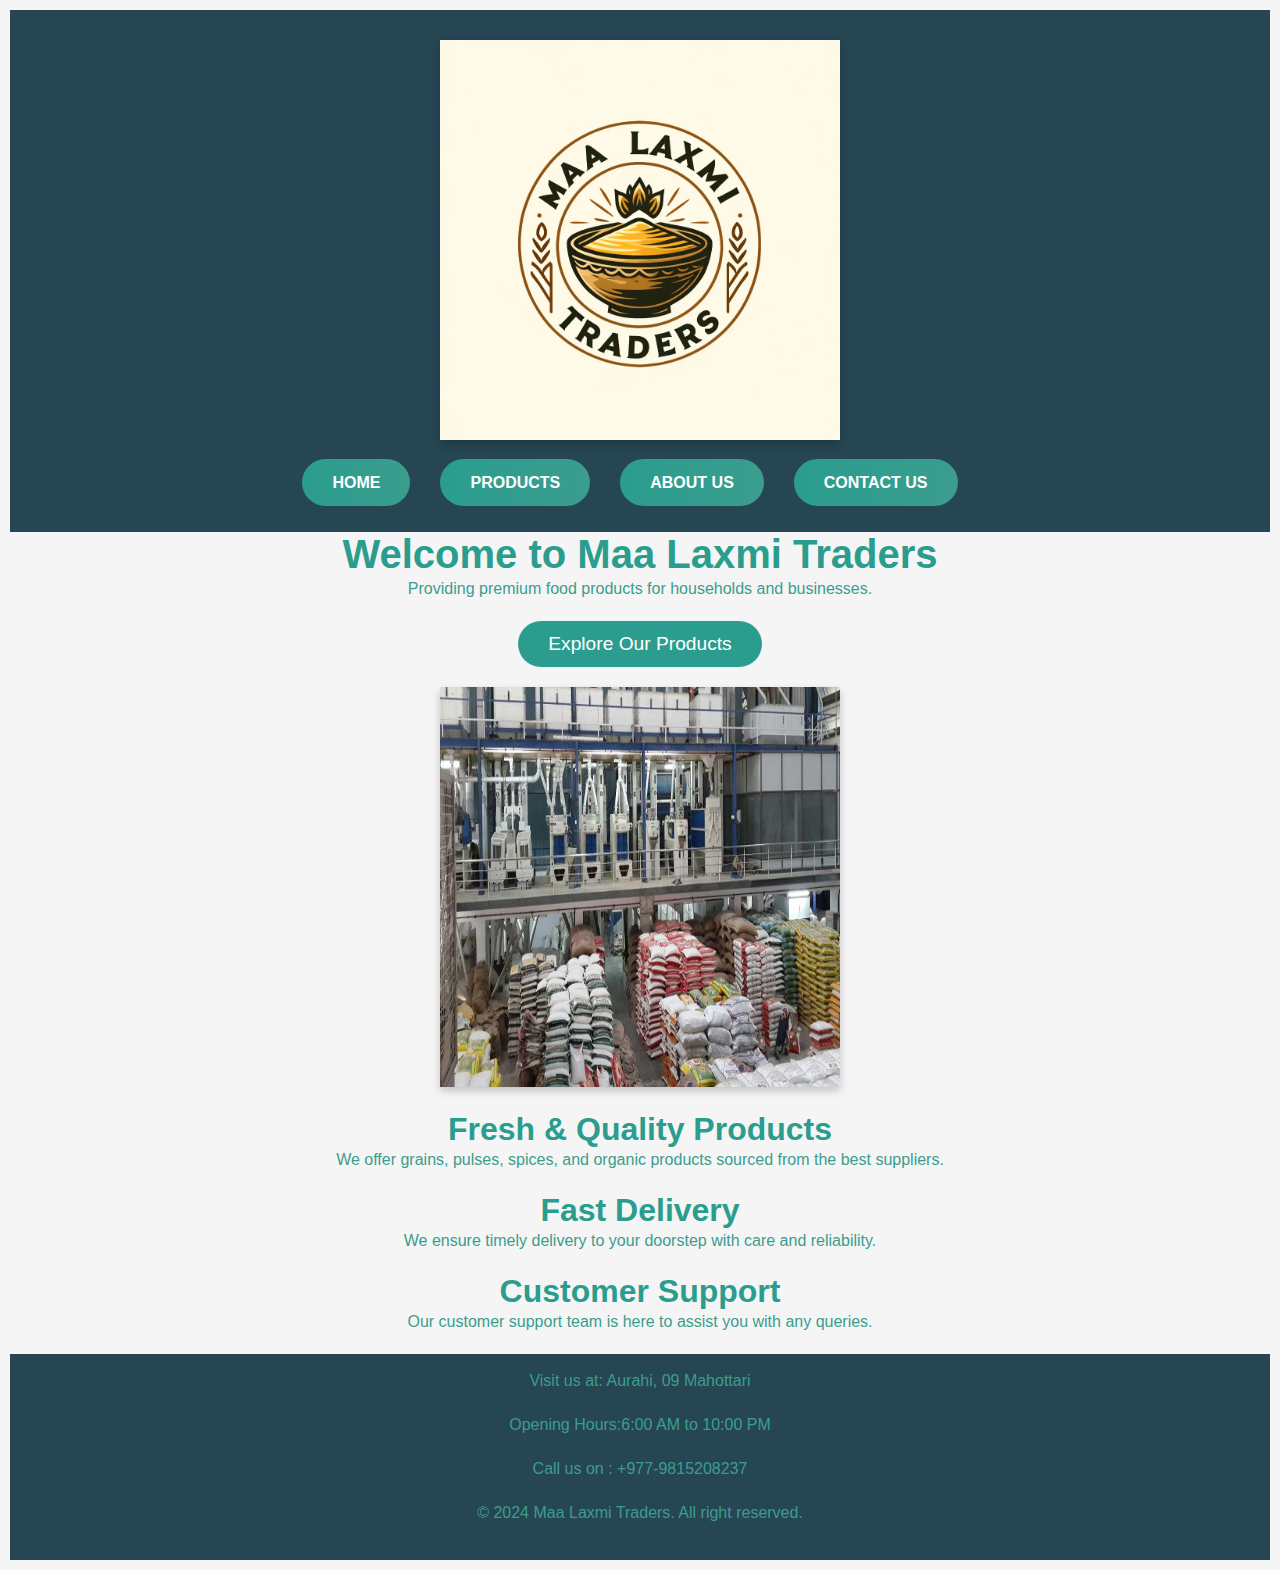
<file: index.html>
<!DOCTYPE html>
<html lang="en">
<head>
	<meta charset="utf-8">
	<meta name="viewport" content="width=device-width, initial-scale=1">
	<title>Maa Laxmi traders Food Suppliers</title>
	<link rel="stylesheet" type="text/css" href="style.css">
	
</head>
<body>
	<header>
		
		<div class="container">
            <div class="logo">
		      <img src="logo.png" alt="logo">
        </div>
		
		<nav>
			<ul>	
				<li><a href="index.html">HOME</a></li>
				<li><a href="products.html">PRODUCTS</a></li>
				<li><a href="about.html">ABOUT US</a></li>
				<li><a href="contact.html">CONTACT US</a></li>
			</ul>
		</nav>
    </div>
	</header>
	<main>
		<section>
            <div class="container">
                <h1>Welcome to Maa Laxmi Traders</h1>
                <p>Providing premium food products for households and businesses.</p>
                <a href="products.html" class="btn-primary">Explore Our Products</a>
            </div>
        </section>

        
		<section>
            <div class="container">
             		<img src="Rice-mill.jpg" alt="img">
                    <h2>Fresh & Quality Products</h2>
                    <p>We offer grains, pulses, spices, and organic products sourced from the best suppliers.</p>
                </div>
                <div class="feature">
                    <h2>Fast Delivery</h2>
                    <p>We ensure timely delivery to your doorstep with care and reliability.</p>
                </div>
                <div class="feature">
                    <h2>Customer Support</h2>
                    <p>Our customer support team is here to assist you with any queries.</p>
               
            </div>
        </section>
	</main>
	
	<footer>
			<p>Visit us at: Aurahi, 09 Mahottari</p>
			<p>Opening Hours:6:00 AM to 10:00 PM</p>
			<p>Call us on : +977-9815208237</p>
			<p>&copy; 2024 Maa Laxmi Traders. All right reserved.</p>
			<p></p>
	</footer>

</body>
</html>
</file>
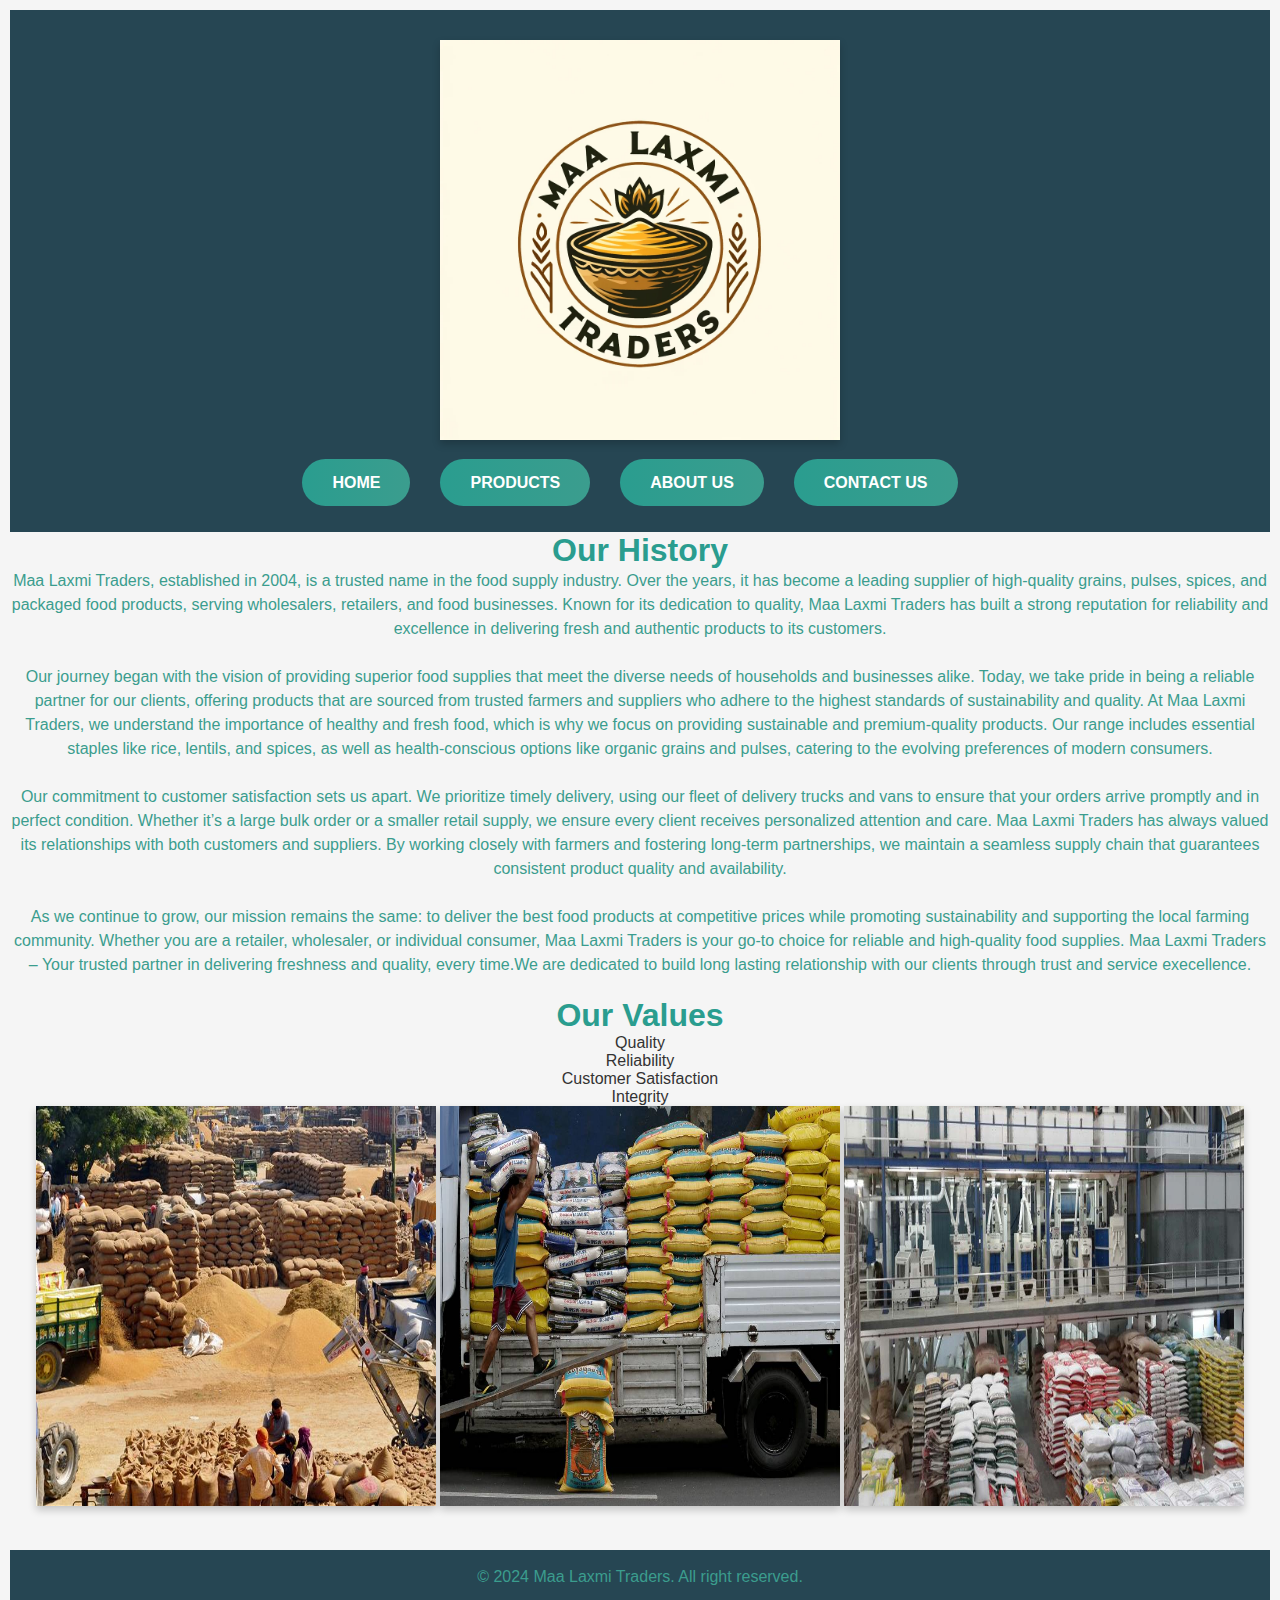
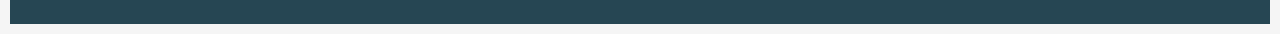
<file: about.html>
<!DOCTYPE html>
<html lang="en">
<head>
	<meta charset="utf-8">
	<meta name="viewport" content="width=device-width, initial-scale=1">
	<title>About us-Maa Laxmi Traders </title>
	<link rel="stylesheet" type="text/css" href="style.css">
</head>
<body>
	<header>
	<div class="container">
         <div class="logo">
		  <img src="logo.png" alt="logo">
     </div>
		
	<nav>	
		<ul>
				<li><a href="index.html">HOME</a></li>
				<li><a href="products.html">PRODUCTS</a></li>
				<li><a href="about.html">ABOUT US</a></li>
				<li><a href="contact.html">CONTACT US</a></li>
			</ul>
		</nav>
	</header>

	<main>
		<section class="about-us">
			<div class="container">
		<h2>Our History</h2>
		
		
				<p>Maa Laxmi Traders, established in 2004, is a trusted name in the food supply industry. Over the years, it has become a leading supplier of high-quality grains, pulses, spices, and packaged food products, serving wholesalers, retailers, and food businesses. Known for its dedication to quality, Maa Laxmi Traders has built a strong reputation for reliability and excellence in delivering fresh and authentic products to its customers.<br><br>
				Our journey began with the vision of providing superior food supplies that meet the diverse needs of households and businesses alike. Today, we take pride in being a reliable partner for our clients, offering products that are sourced from trusted farmers and suppliers who adhere to the highest standards of sustainability and quality.
				At Maa Laxmi Traders, we understand the importance of healthy and fresh food, which is why we focus on providing sustainable and premium-quality products. Our range includes essential staples like rice, lentils, and spices, as well as health-conscious options like organic grains and pulses, catering to the evolving preferences of modern consumers.<br><br>
				Our commitment to customer satisfaction sets us apart. We prioritize timely delivery, using our fleet of delivery trucks and vans to ensure that your orders arrive promptly and in perfect condition. Whether it’s a large bulk order or a smaller retail supply, we ensure every client receives personalized attention and care.
				Maa Laxmi Traders has always valued its relationships with both customers and suppliers. By working closely with farmers and fostering long-term partnerships, we maintain a seamless supply chain that guarantees consistent product quality and availability.<br><br>
				As we continue to grow, our mission remains the same: to deliver the best food products at competitive prices while promoting sustainability and supporting the local farming community. Whether you are a retailer, wholesaler, or individual consumer, Maa Laxmi Traders is your go-to choice for reliable and high-quality food supplies.
				Maa Laxmi Traders – Your trusted partner in delivering freshness and quality, every time.We are dedicated to build long lasting relationship with our clients through trust and service execellence.</p>



		<h2>Our Values</h2>
                <ul>
                    <li>Quality</li>
                    <li>Reliability</li>
                    <li>Customer Satisfaction</li>
                    <li>Integrity</li>
                </ul>

			<img src="2023_12largeimg_608875935.jpg"  alt="image">
				<img src="836073.jpeg" alt="image">
				<img src="Rice-mill.jpg" alt="image">
		</div>
		</section>
	</main>
	
	<footer>
		<p>© 2024 Maa Laxmi Traders. All right reserved.</p>
	</footer>

</body>
</html>
</file>
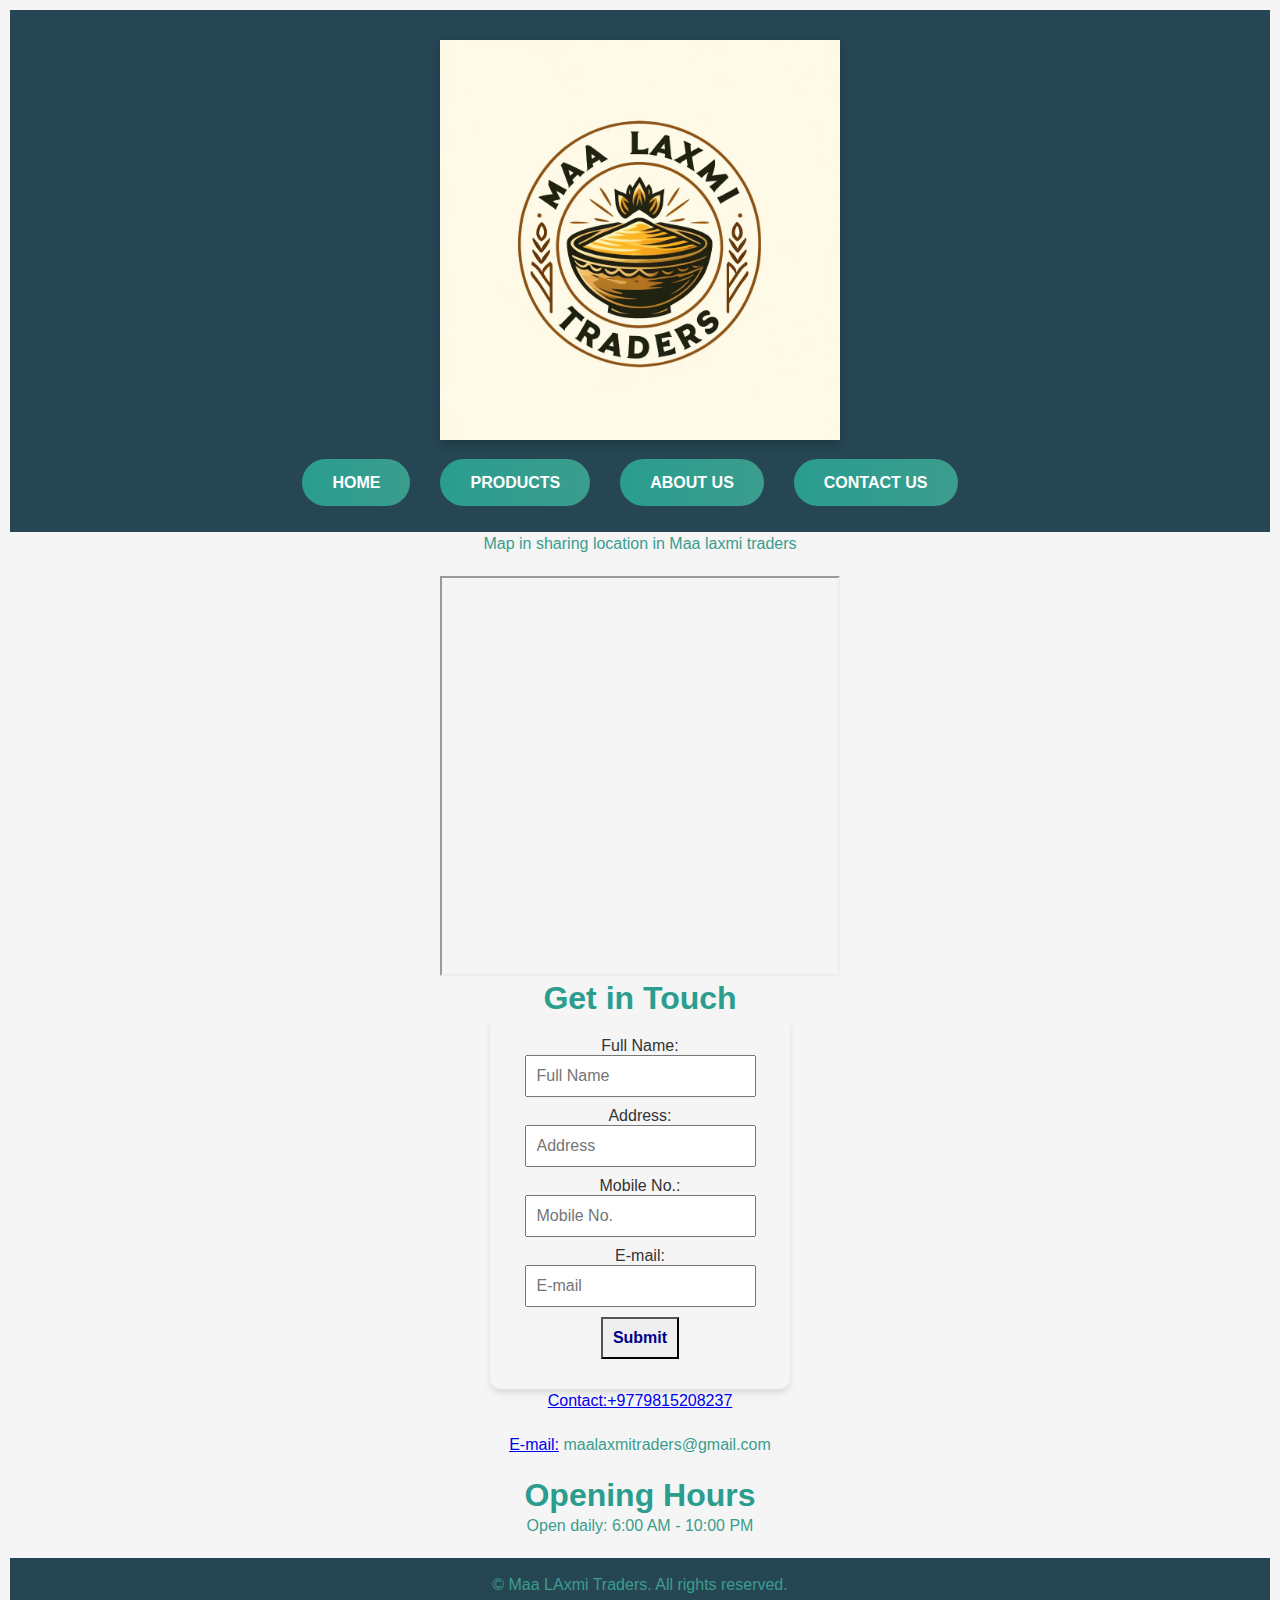
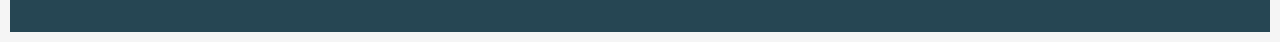
<file: contact.html>
<!DOCTYPE html>
<html lang="en">
<head>
	<meta charset="utf-8">
	<meta name="viewport" content="width=device-width, initial-scale=1">
	<title>Contact Us-Maa Laxmi Traders</title>
	<link rel="stylesheet" type="text/css" href="style.css">
</head>
<body>
	<header>
		<div class="container">
        	 <div class="logo">
		 	 <img src="logo.png" alt="logo">
   	  </div>

		<nav>
			<ul>
				<li><a href="index.html">HOME</a></li>
				<li><a href="products.html">PRODUCTS</a></li>
				<li><a href="about.html">ABOUT US</a></li>
				<li><a href="contact.html">CONTACT US</a></li>
			</ul>
		</nav>
	</header>


		<p>Map in sharing location in Maa laxmi traders</p>
		<iframe src="https://www.google.com/maps/embed?pb=!1m14!1m8!1m3!1d56929.307252031824!2d85.830936!3d26.900902!3m2!1i1024!2i768!4f13.1!3m3!1m2!1s0x39ec6e14d6e7cb5d%3A0x3dfced873e3ab41!2sMaha%20Laxmi%20Rice%20Mill!5e0!3m2!1sen!2snp!4v1733651386528!5m2!1sen!2snp"></iframe>
	
		
<div class="ContactUs">
    	<h2>Get in Touch</h2>
	<center>
    	<form>
    		<div>
    		<label>Full Name:</label>
    		<input type="text" placeholder="Full Name" required><br>
    		<label>Address:</label> 
    		<input type="text" placeholder="Address" required><br>
    		<label>Mobile No.:</label>
    		<input type="textnumber" placeholder="Mobile No." required><br>
    		<label>E-mail:</label> 
    		<input type="email" placeholder="E-mail" required>
    		<Button	type="Submit">Submit</Button>
    		</div>
    	</form>
    </center>
      <p><a href="tel:+977-9815208237">Contact:+9779815208237</a> </p>
      <p><a href="mailto:maalaxmitraders@gmail.com">E-mail:</a> maalaxmitraders@gmail.com</p>
</div>

<div class="time">
    <h2>Opening Hours</h2>
     <p>Open daily: 6:00 AM - 10:00 PM</p>
</div>

	<footer>
		<p>&copy; Maa LAxmi Traders. All rights reserved.</p>
	</footer>
</body>
</html>
</file>
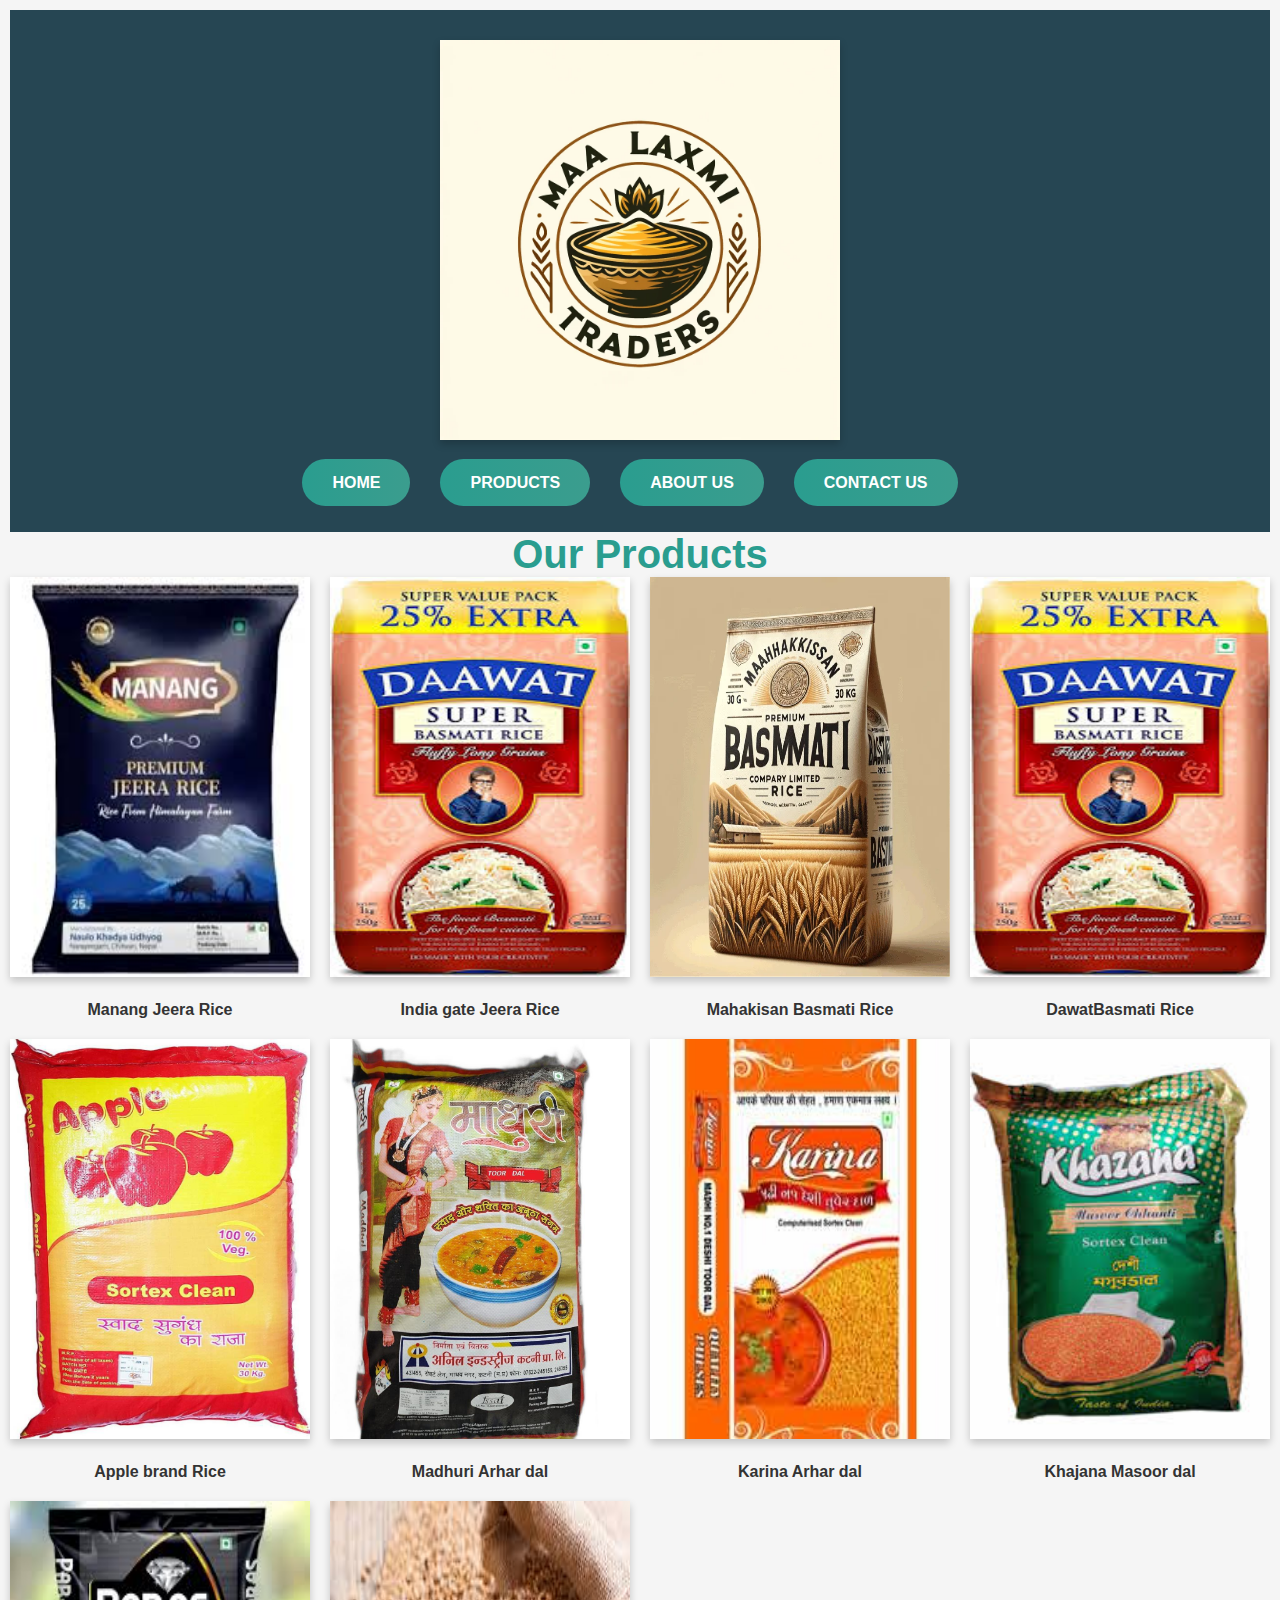
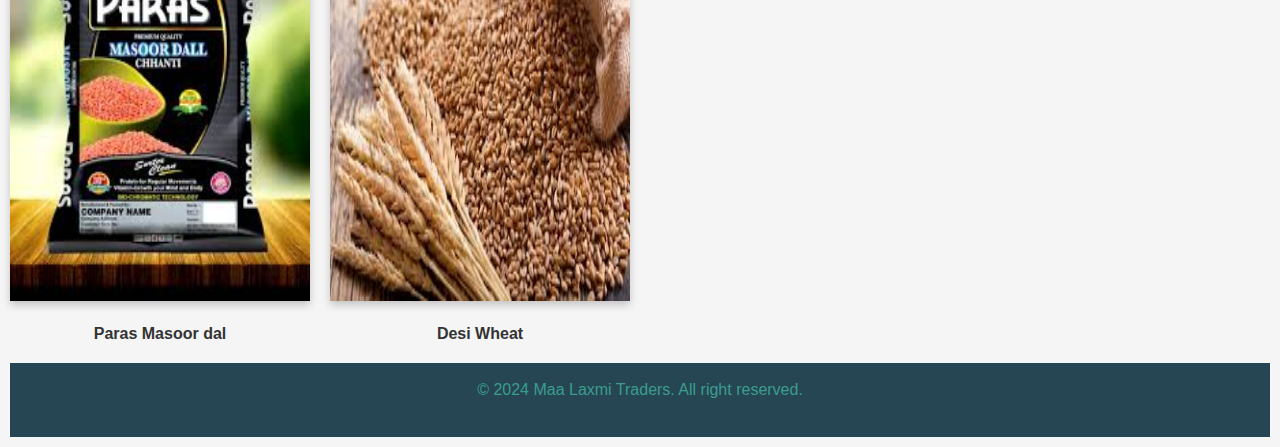
<file: products.html>
<!DOCTYPE html>
<html lang="en">
<head>
	<meta charset="utf-8">
	<meta name="viewport" content="width=device-width, initial-scale=1">
	<title>Products-Maa Laxmi Traders</title>
	<link rel="stylesheet" type="text/css" href="style.css">
</head>
<body>
	<header>
		<div class="container">
            <div class="logo">
		      <img src="logo.png" alt="logo">
        </div>
		
		<nav>	
			<ul>
				<li><a href="index.html">HOME</a></li>
				<li><a href="products.html">PRODUCTS</a></li>
				<li><a href="about.html">ABOUT US</a></li>
				<li><a href="contact.html">CONTACT US</a></li>
			</ul>
		</nav>
		
	</header>
	<main>
		<section class="products">
			<div class="container">
				<h1>Our Products</h1>
				<div class="products-list">
				<div class="products-item">
					<img src="jeerarice.jpg"  alt="product1">
					<h4> Manang Jeera Rice</h4>
				</div>
				<div class="products-item">
					<img src="basmatirice.jpg"  alt="product2">
					<h4>India gate Jeera Rice</h4>
				</div>
				<div class="products-item">
					<img src="rice.webp"  alt="product3">
					<h4>Mahakisan Basmati Rice</h4>
				</div>
				<div class="products-item">
					<img src="basmatirice.jpg"  alt="product4">
					<h4>DawatBasmati Rice</h4>
				</div>
					
				<div class="products-item">
					<img src="sona.jpg"  alt="product5">
					<h4>Apple brand Rice</h4>
				</div>
				
				<div class="products-item">
					<img src="arhardal.jpg"  alt="product6">
					<h4>Madhuri Arhar dal</h4>
				</div>
				<div class="products-item">
					<img src="karinaarhardal.jpeg"  alt="product7">
					<h4>Karina Arhar dal</h4>
				</div>
				<div class="products-item">
					<td><img src="masordal.jpg"  alt="product8">
					<h4>Khajana Masoor dal</h4>
				</div>
				<div class="products-item">
					<img src="dal.jpg"  alt="product9">
					<h4>Paras Masoor dal</h4>
				</div>
				<div class="products-item">
					<img src="wheat.jpg"  alt="product10">
					<h4> Desi Wheat</h4>
			</div>
			</div>
			</div>
		</section>
	</main>
		
	<footer>
		<p>&copy; 2024 Maa Laxmi Traders. All right reserved.</p>
	</footer>


</body>
</html>
</file>
<file: style.css>
/*Task1: General Styling*/
*{
    margin: 0;
    padding: 0;
    box-sizing: border-box;
}
body{
	font-family:Arial, Verdana ;
	padding: 20;
	background-color: #F5F5F5;
   color: #333;
   list-style: none;
   padding: 10px;
   text-align: center;
    
}


/*Task2: Navigation menu*/
nav ul{ 
  display: flex;
  justify-content: center;
  position: sticky;
  list-style: none;
  padding: 10px 0; 

  
}

nav ul li{
    margin-right: 20px;
}

nav ul li a{
    text-decoration: none;
    color: white;
    font-weight: bold;
    padding: 15px 30px;
    margin: 5px;
    border-radius: 30px;
    transition: transform 0.3s ease, background-color 0.3s ease;
    background: linear-gradient(to right, #2a9d8f, #3b9d8e);
}
nav ul li a:hover{
    background-color: white;
    transform: scale(1.1);

}

nav ul li a:active{
   text-decoration: underline;
   color: #ff9900;
    transform: scale(0.95);
}



/*Task3: Tropography*/
header{
    display: flex;
    justify-content: center;
    align-items: center;
	text-align: center;
	background-color: #264653;;
    padding: 30px 10px;
    color: white;
    font-weight: bold;
}

.head h1{
    font-weight: bold;
	color: #2a9d8f;
    margin-bottom: 10px; 
}
h1 {
    font-size: 2.5rem;
    color: #2a9d8f;

}
h2 {
    color: #2a9d8f;
    font-size: 2rem;
}


p {
    font-size: 1rem;
    line-height: 1.5;
    margin-bottom: 20px;
    color: #3b9d8e;
    font:bold;
}



/*Task4: Images */
header.logo img{
    max-width: 150px;
    height: auto;
    display: inline-block;
}

img{
    justify-content:space-between;
	max-width: 100%;
	height: 400px;
    width: 400px;
   margin-bottom: 20px;
   box-shadow:0px 4px 8px rgba(0, 0, 0, 0.2) ;
}   
img:hover{
     padding: 5px 10px;
        background-color: #003366;
}
iframe{
    height: 400px;
    width: 400px;
}
.products-list {
    display: grid;
    grid-template-columns: repeat(4, 1fr);
    gap: 20px;
}



@media(max-width:768px){
    header.logo img{
        width: 120px;
    }
}

@media(max-width:480px){
    header.logo.img{
        width: 100px;
    }
}


/*Task5: Buttons and links */
button{
	color: darkblue;
    font-weight: bold;
    border-radius: 0;
	padding: 10px 20px;
    cursor: pointer;

}
button:hover{
	background-color: #f4a261;
}
a.external{
	text-decoration: underline;
    
}

.btn-primary{
    margin-bottom: 20px;
    display: inline-block;
    padding: 12px 30px;
    font-size: 1.2rem;
    background-color: #2a9d8f; 
    color: white; 
    text-decoration: none;
    border-radius: 25px; 
    text-align: center; 
     transition: background-color 0.3s ease, transform 0.2s ease;
}
.btn-primary:hover {
    background-color: #264653; 
    transform: scale(1.05);
}
/*Task6: Contact Form*/
form{
    padding: 20px;
    background-color: #f5f5f5;
    border-radius: 10px;
    box-shadow: 0 4px 6px rgba(0, 0, 0, 0.1);
    width: 300px;
	display: flex;
    font:bold;
    justify-content: center;
   
}

form input, form button{
    margin-bottom: 10px;
    padding: 10px;
    font-size: 1em;
}

/*Task7: Footer*/

footer {
    background-color: #264653;
    color: white;
    text-align: center;
    padding: 15px;
    margin-top: 20px;
    font-size: 0.9rem;
}

footer a {
    color: #2a9d8f;
    text-decoration: none;
    transition: color 0.3s ease;
}

footer a:hover {
    color: #f4a261;
}
</file>
